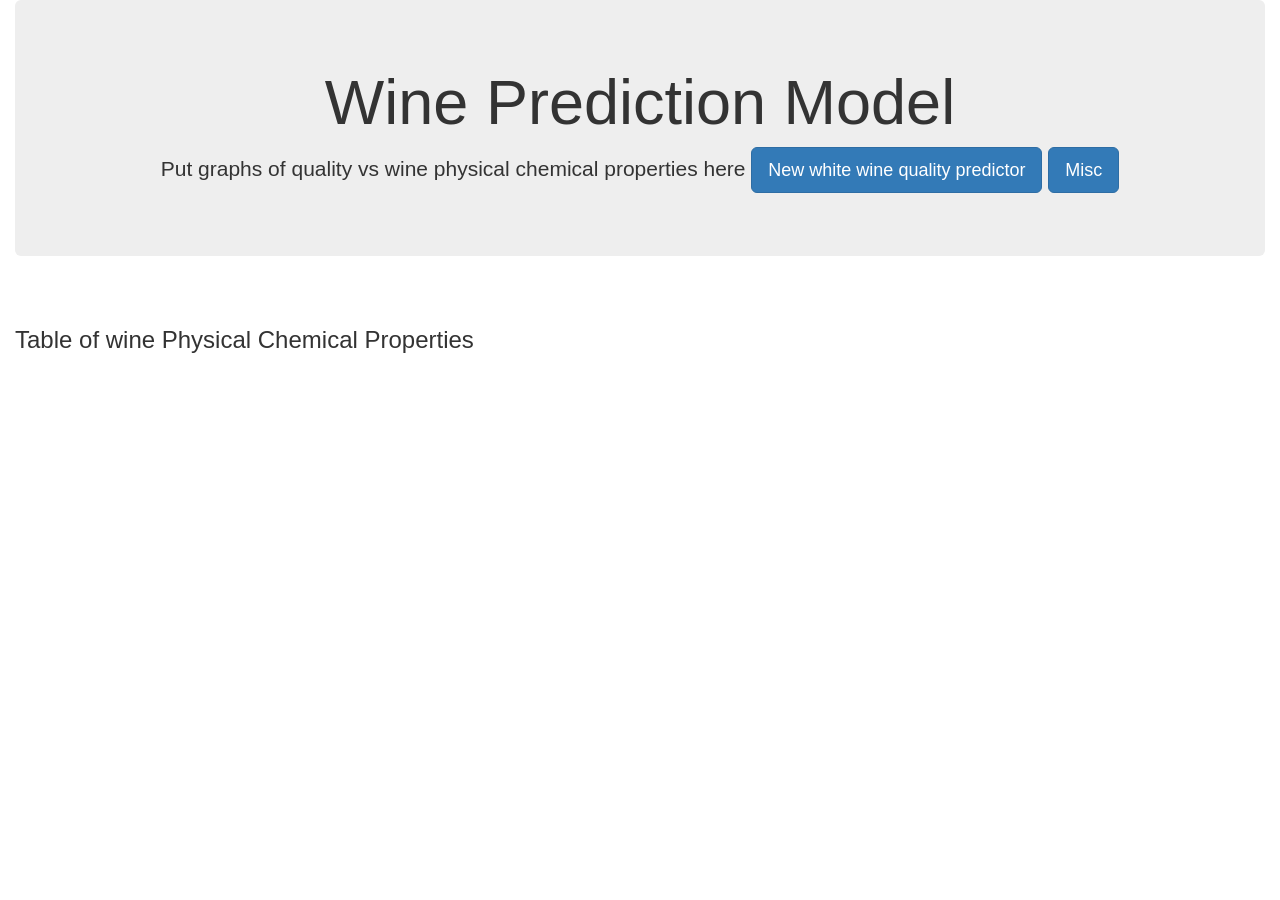
<file: templates/index.html>
<!DOCTYPE html>
<html lang="en">

<head>
  <meta charset="UTF-8">
  <meta name="viewport" content="width=device-width, initial-scale=1.0">
  <meta http-equiv="X-UA-Compatible" content="ie=edge">
  <title>White Wine Quality Predictor</title>
  <link rel="stylesheet" href="https://maxcdn.bootstrapcdn.com/bootstrap/3.3.7/css/bootstrap.min.css">
</head>

<body>
  <div  class="container-fluid">
    <div class="jumbotron text-center">
      <h1>Wine Prediction Model</h1>
      <p>
      Put graphs of quality vs wine physical chemical properties here
      <a class="btn btn-primary btn-lg" href="/predict_new_wine" role="button">New white wine quality predictor</a>
      <a class="btn btn-primary btn-lg" href="/map_cbs"     role="button">Misc</a>
    </p>
    </div>

    <div class="row" id="net_data">
      <div class="col-md-12">
          <h3></h3>
      </div>
    </div>
    <div class="col">
      <div  class="col-lg-12"> </div>
        <div class="col">
            <table>
            <h3>Table of wine Physical Chemical Properties</h3>
            </table>
          </div>
      </div>     
    </div> 
  </div>
  <br>
  <br>
  <div class="col">
    <div class="col-lg-4"></div>
  </div>

  

</body>
<script src="https://code.jquery.com/jquery-3.3.1.slim.min.js"
  integrity="sha384-q8i/X+965DzO0rT7abK41JStQIAqVgRVzpbzo5smXKp4YfRvH+8abtTE1Pi6jizo" crossorigin="anonymous"></script>
<script src="https://cdnjs.cloudflare.com/ajax/libs/popper.js/1.14.7/umd/popper.min.js"
  integrity="sha384-UO2eT0CpHqdSJQ6hJty5KVphtPhzWj9WO1clHTMGa3JDZwrnQq4sF86dIHNDz0W1" crossorigin="anonymous"></script>
<script src="https://stackpath.bootstrapcdn.com/bootstrap/4.3.1/js/bootstrap.min.js"
  integrity="sha384-JjSmVgyd0p3pXB1rRibZUAYoIIy6OrQ6VrjIEaFf/nJGzIxFDsf4x0xIM+B07jRM" crossorigin="anonymous"></script>

</html>
</file>
